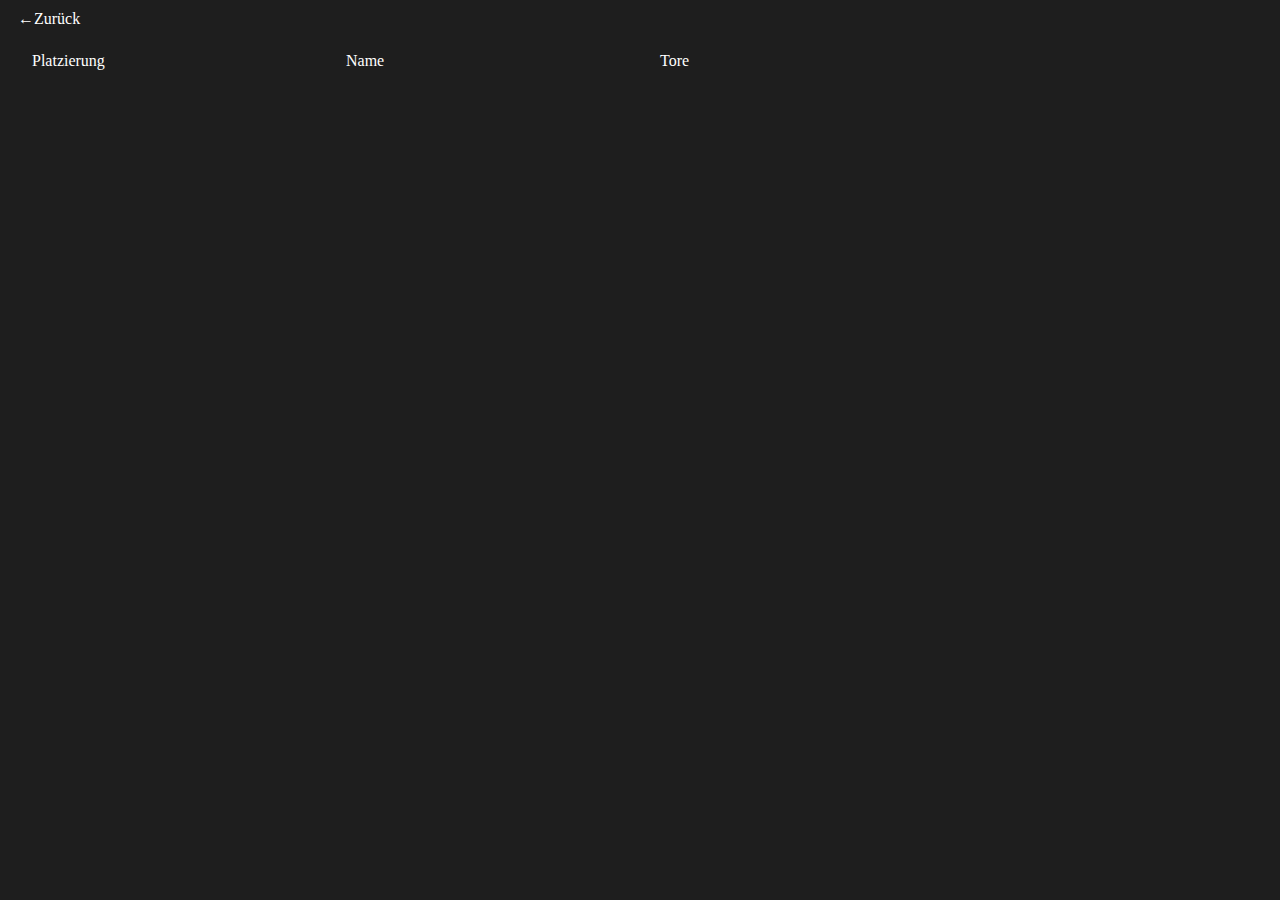
<file: Fußballwebsite/goal.html>
<!DOCTYPE html>
<html lang="en">

<head>
  <meta charset="UTF-8">
  <meta name="viewport" content="width=device-width, initial-scale=1.0">
  <title>Document</title>
  <link rel="stylesheet" href="goal.css">
  <script src="goalfunction.js" defer></script>

          
</head>
<div class="back" id="back">←Zurück</div>
<body>

  <div class="player-container" id="player">
  
    
      <span  id="place">Platzierung</span>
      <span id="name">Name</span>
      <span id="goals">Tore</span>
      
    
  </div>

  <div class="dates" id="dates">

  </div>
  
</body>

</html>
</file>
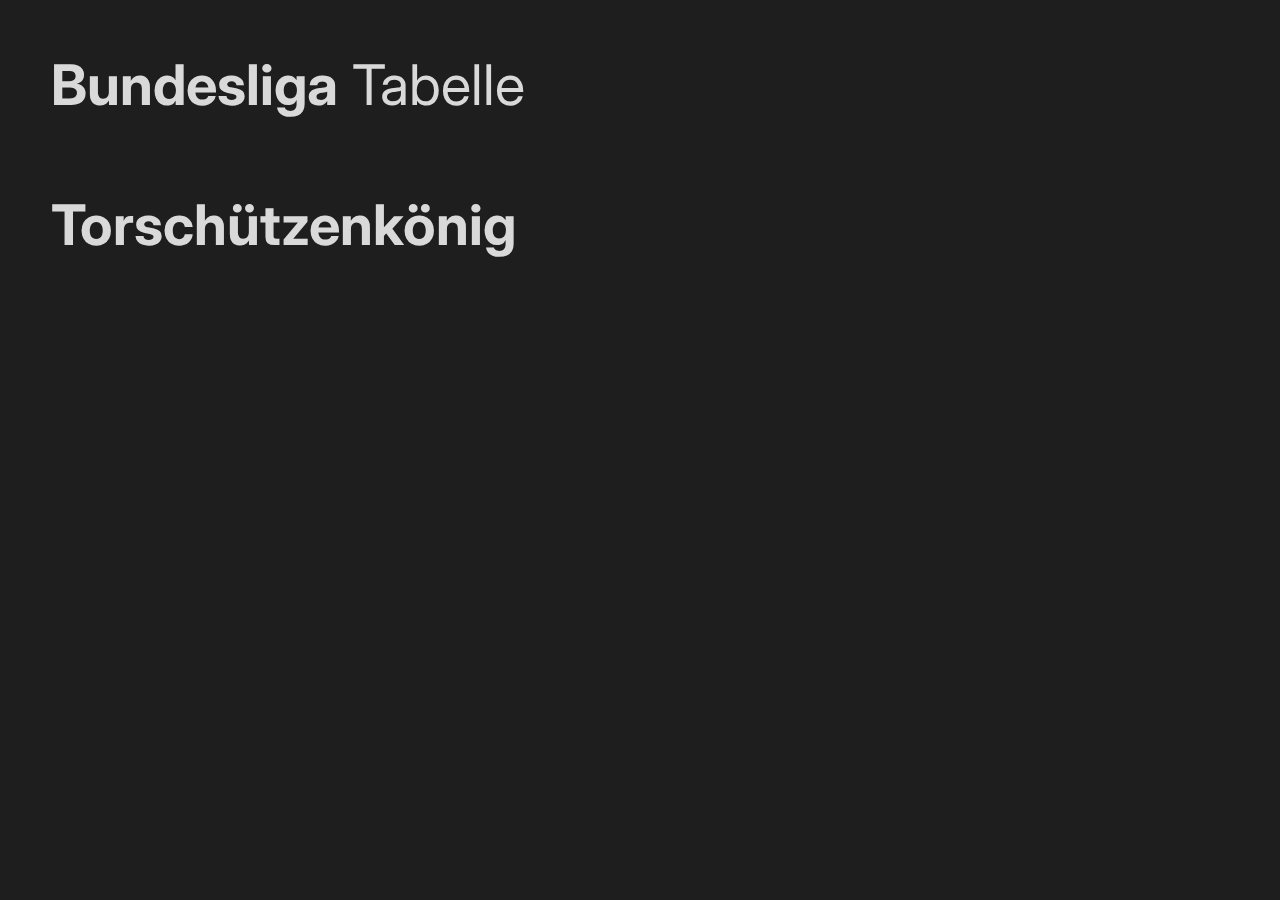
<file: Fußballwebsite/start.html>
<!DOCTYPE html>
<html lang="en">
<head>
    <meta charset="UTF-8">
    <meta name="viewport" content="width=device-width, initial-scale=1.0">
    <title>Start Page</title>
    <link rel="stylesheet" href="start.css">
    <link href='https://fonts.googleapis.com/css?family=Inter' rel='stylesheet'>
    <script src="function.js" defer></script>
</head>
<body>
    <div class="container">
        <div class="startsite">
            <div class="Text", id="text">
                <span class="text1">Bundesliga</span>
                <span class="text2"></span>
                <span>Tabelle</span>
            </div>
            <div class="Text3", id="text3">
                <span>Torschützenkönig</span>
            </div>
        </div>
    </div>
</body>
</html>
</file>
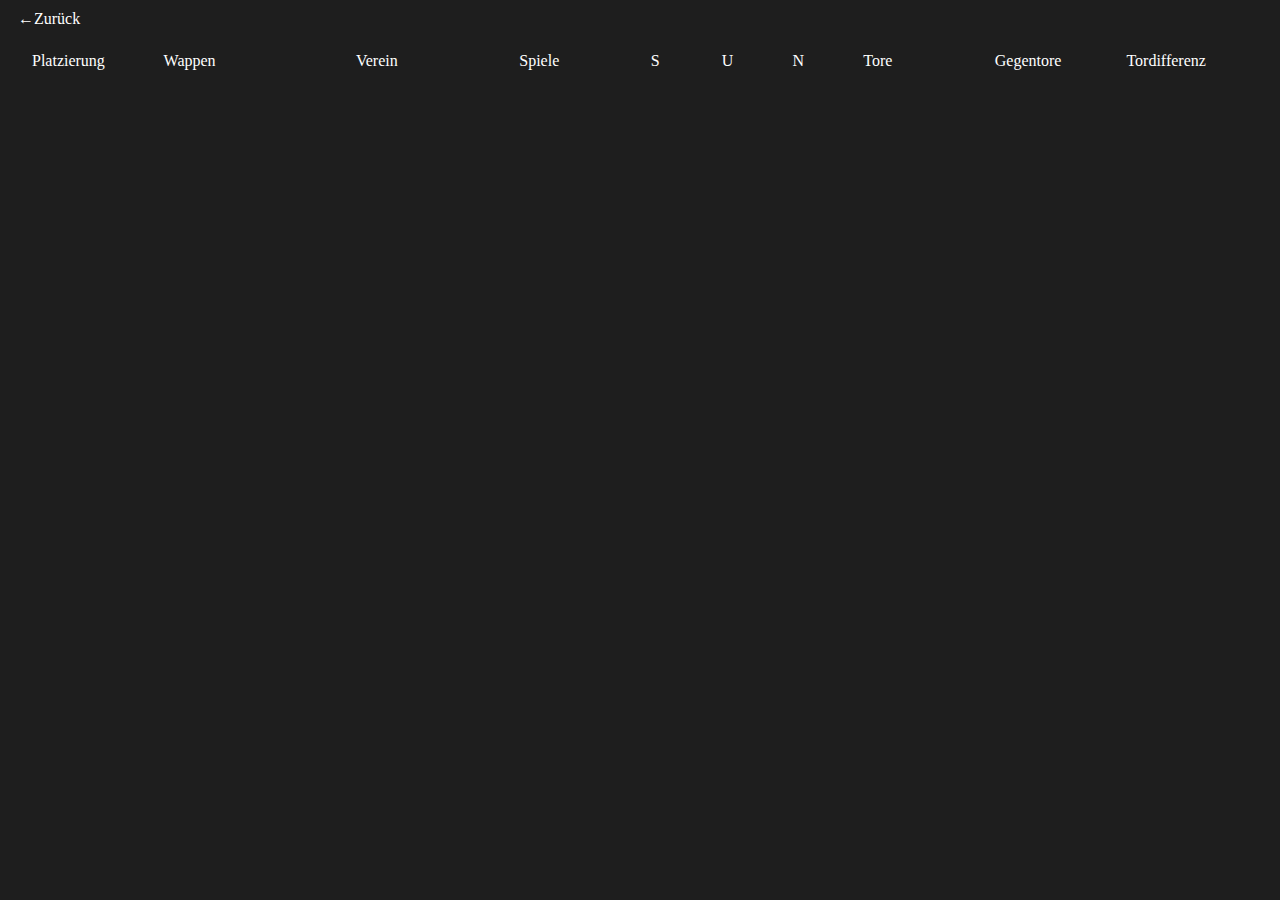
<file: Fußballwebsite/table.html>
<!DOCTYPE html>
<html lang="en">

<head>
  <meta charset="UTF-8">
  <meta name="viewport" content="width=device-width, initial-scale=1.0">
  <title>Document</title>
  <link rel="stylesheet" href="table.css">
  <script src="tablefunction.js" defer></script>
 
</head>
<div class="back" id="back">←Zurück</div>
<body>
  <div class="teams-container" id="teams">
  
    
      <span  id="place">Platzierung</span>
      <span id="logo">Wappen</span>
      <span id="club">Verein</span>
      <span id="games">Spiele</span>
      <span id="won">S</span>
      <span id="draws">U</span>
      <span  id="lost">N</span>
      <span id="goals">Tore</span>
      <span id="opgoals">Gegentore</span>
      <span id="goaldiff">Tordifferenz</span>
    
  </div>

  <div class="dates" id="dates">

  </div>
  
</body>

</html>
</file>
<file: Fußballwebsite/goal.css>
.player-container {
    display: grid;
    grid-template-columns: 25% 25% 25%;
    gap: 10px;
    color: white;
    align-items: center;
    padding: 1.5rem;
    }

body{
        background-color: rgba(30, 30, 30, 1)
       
}
.back{
        color: white;
        margin-top: 10px;
        margin-left: 10px;
        cursor: pointer;
}
</file>
<file: Fußballwebsite/start.css>
body {
  margin: 0;
  font-family: Inter;
 }
 
 .container {
  width: 100%;
  height: 100vh;
  background-color: rgba(30, 30, 30, 1);
 }
 
 .startsite {
  width: 100%;
  height: 100%;
;
 }
 
 .Text,
 .Text3 {
  color: rgba(217, 217, 217, 1);
  width: 735px;
  height: auto;
  position: absolute;
  font-size: 350%;
  text-align: left;
  font-family: Inter;
  margin: 4%;
  cursor: pointer;
 }
 
 .text1 {
  font-weight: bolder;
  
  
 }
 
 .text2 {
  font-weight: 10;
 

 }
 
 .Text3 {
  font-weight: bolder;
  top: 140px;
  width: 853px;
  
 }

 .Text:hover,.Text3:hover{
  font-size: 400%;
}
</file>
<file: Fußballwebsite/table.css>
.teams-container {
display: grid;
grid-template-columns: 10% 15% auto 10% repeat(3,5%) 10% 10% 10%;
gap: 10px;
color: white;
align-items: center;
padding: 1.5rem;
}

body{
    background-color: rgba(30, 30, 30, 1)
   
}
.back{
    color: white;
    margin-top: 10px;
    margin-left: 10px;
}
#logo { 
    max-height: 50px;
    max-width: 50px;
   
}
.back{
    color: white;
    cursor: pointer;
}

/* #place{
    grid-column: 1/span 1; 
}


#club { 
    grid-column: 3/span 3;
}

#games{
    grid-column: 6/span 1;
}

#won{
    grid-column: 7/span 1;
}
#lost{
    grid-column: 9/span 1;
}
#draw{
    grid-column: 8/span 1;
}
#goals{
    grid-column: 10/span 1;
}
#opgoals{
    grid-column: 11/span 1;
}
#goaldiff{
    grid-column: 12/span 1;
} */
</file>
